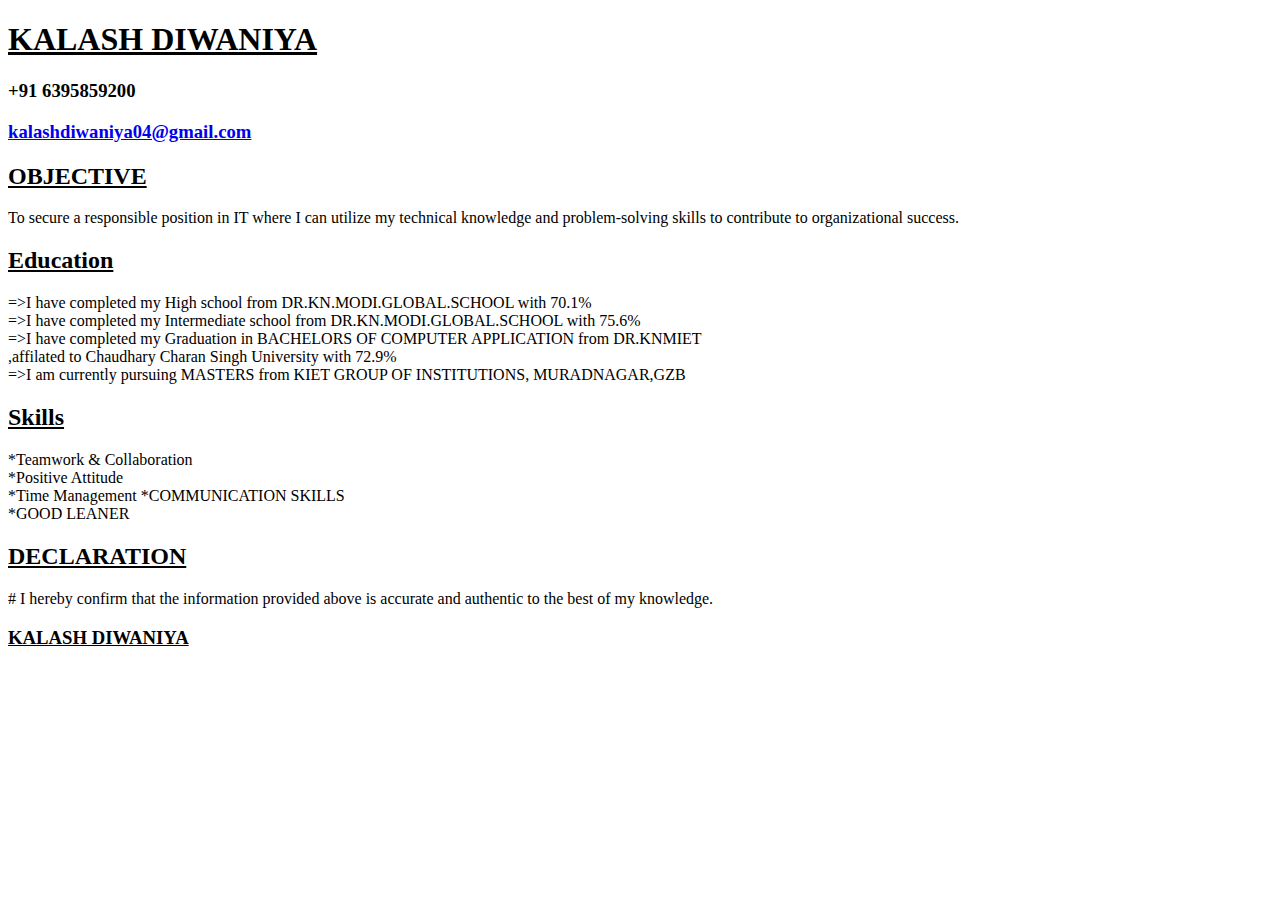
<file: index.html>
<!DOCTYPE html>
<html>
    <head>
       <title> Kalash Resume</title>


   </head>
    <body>
      
     <h1><u>KALASH DIWANIYA</u> </h1>
 <h3 alt="Contact no." height="28" width="40"> +91 6395859200 </h3<br>
<h3 alt="gmail" height="28" width="40"> <a href="kalashdiwaniya04@gmail.com" target="_blank">kalashdiwaniya04@gmail.com</a> </h3>


<h2><u> OBJECTIVE</u> </h2>
<p> To secure a responsible position in IT where I can utilize my technical knowledge and problem-solving skills to contribute to organizational success.</p>


<h2><u> Education</u></h2> 
<p>=>I have completed my High school from DR.KN.MODI.GLOBAL.SCHOOL with 70.1% <br>
=>I have completed my Intermediate school from  DR.KN.MODI.GLOBAL.SCHOOL with 75.6%<br>
=>I have completed my Graduation in BACHELORS OF COMPUTER APPLICATION from  DR.KNMIET <BR>  
,affilated to Chaudhary Charan Singh University with 72.9% <br>
=>I am currently pursuing MASTERS from KIET GROUP OF INSTITUTIONS, MURADNAGAR,GZB <br>
</p>


<H2><u>Skills </u></H2>
<P> *Teamwork & Collaboration<BR>
*Positive Attitude<BR>
*Time Management
*COMMUNICATION SKILLS<BR>
*GOOD LEANER<BR>
</P>





<H2><u> DECLARATION </u> </H2>
<P>
# I hereby confirm that the information provided above is accurate and authentic to the best of my knowledge.<BR>
<H3><u>KALASH DIWANIYA </u></H3>

</BODY>
</HTML>
</file>
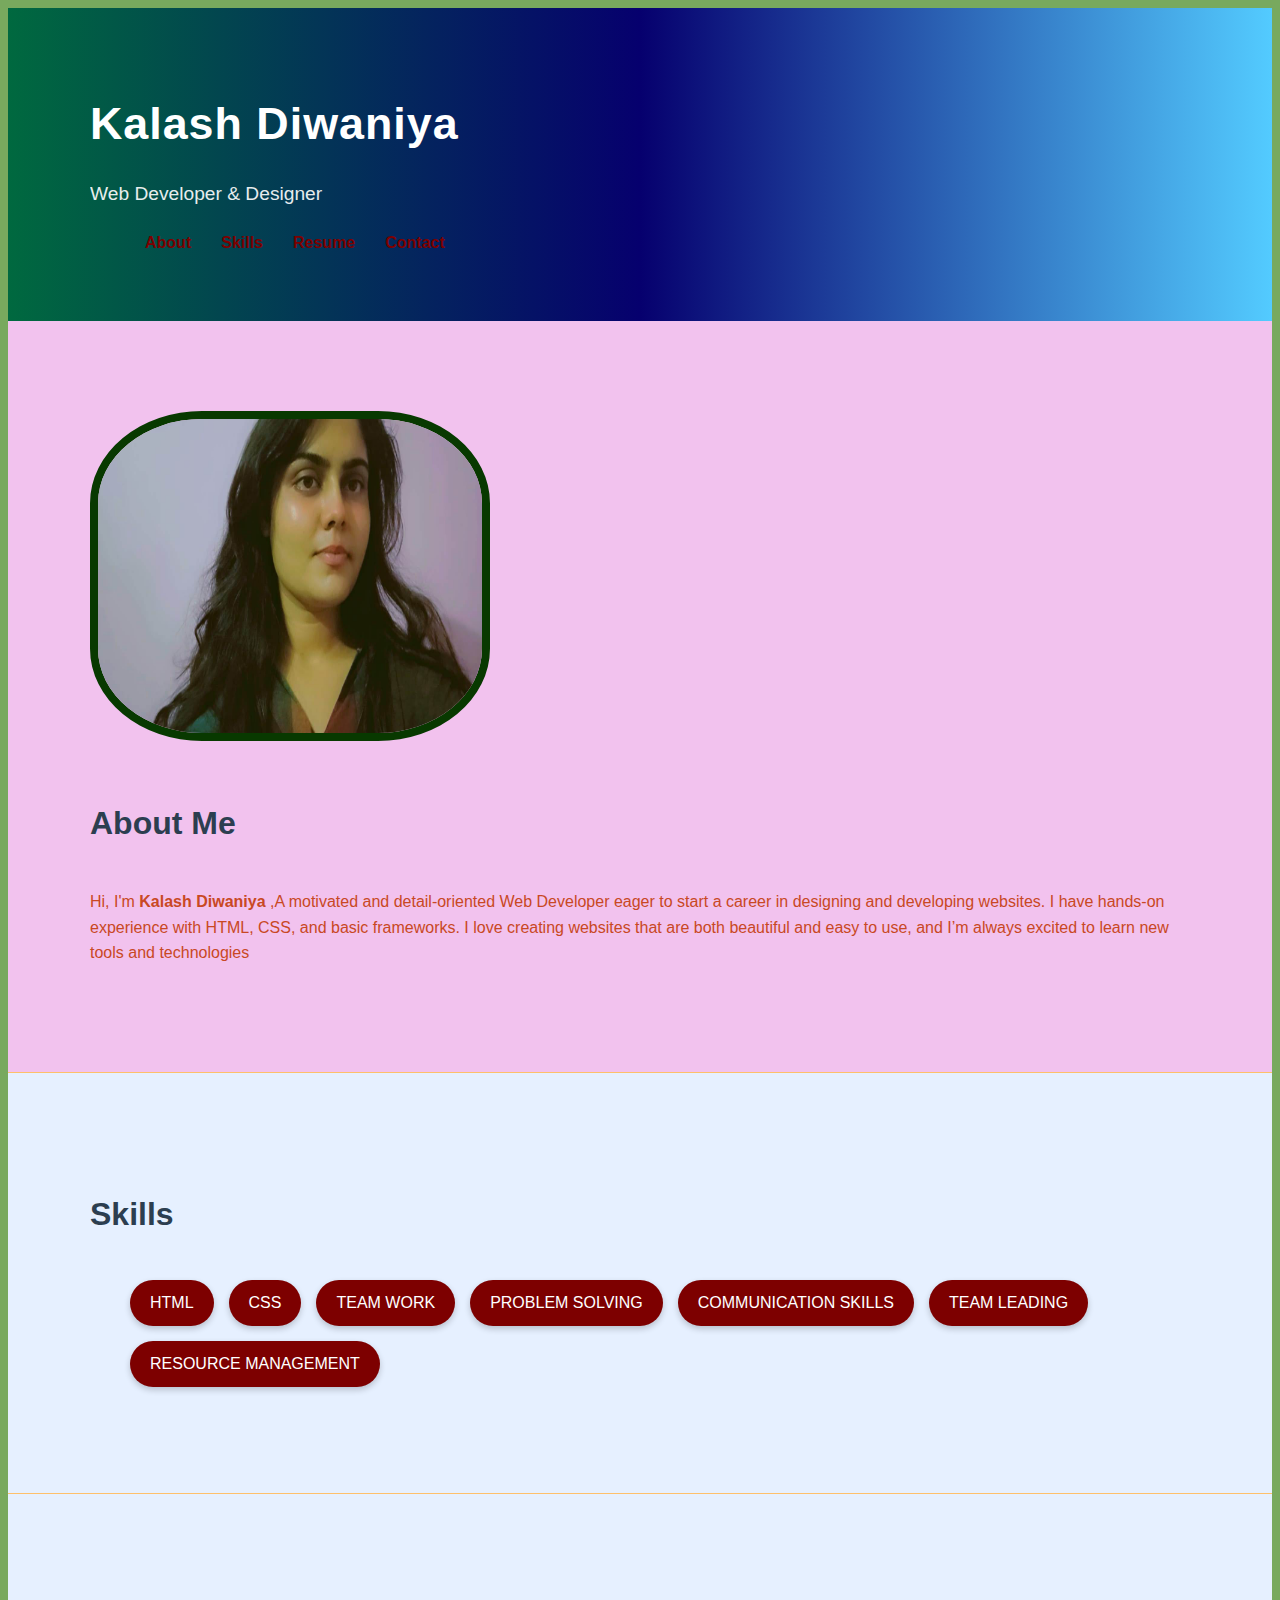
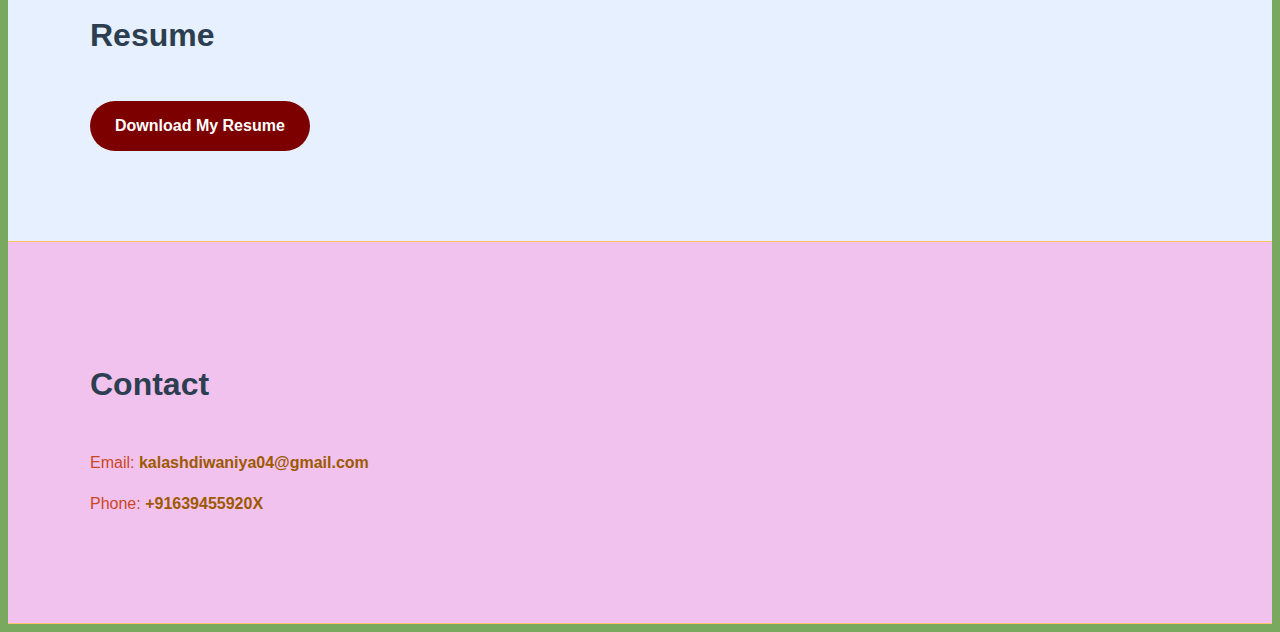
<file: kalash portfolio/index.html>
<!DOCTYPE html>
<html lang="en">
<head>
  <meta charset="UTF-8" />
  <meta name="viewport" content="width=device-width, initial-scale=1.0"/>
  <title>Kalash Diwaniya| Portfolio</title>
  <link rel="stylesheet" href="style.css"/>
 
</head>
<body>

  <header>
    <div class="container">
      <h1>Kalash Diwaniya</h1>
      <p>Web Developer & Designer</p>
      <nav>
        <ul>
          <li><a href="#about">About</a></li>
          <li><a href="#skills">Skills</a></li>
          <li><a href="#resume">Resume</a></li>
          <li><a href="#contact">Contact</a></li>
        </ul>
      </nav>
    </div>
  </header>

  <section id="about" class="section">
    <div class="container about">
      <img src="kk.jpg" alt="Kalash Photo" />
      <div>
        <h2>About Me</h2>
        <p>Hi, I'm <strong>Kalash Diwaniya </strong>,A motivated and detail-oriented Web Developer eager to start a career in designing and developing websites. I have hands-on experience with HTML, CSS, and basic frameworks. I love creating websites that are both beautiful and easy to use, and I’m always excited to learn new tools and technologies</p>
      </div>
    </div>
  </section>

  <section id="skills" class="section colored">
    <div class="container">
      <h2>Skills</h2>
      <ul class="skills">
        <li>HTML</li>
        <li>CSS</li>
        <li>TEAM WORK</li>
<li>PROBLEM SOLVING</li>
<li>COMMUNICATION SKILLS</li>
<li>TEAM LEADING</li>
<LI>RESOURCE MANAGEMENT </LI>
      </ul>
    </div>
  </section>

  <section id="resume" class="section colored">
    <div class="container">
      <h2>Resume</h2>
      <a href="KD resume.html" download class="button">Download My Resume</a>
    </div>
  </section>

  <section id="contact" class="section">
    <div class="container">
      <h2>Contact</h2>
      <p>Email: <a href="mailto:kalashdiwaniya04@gmail.com">kalashdiwaniya04@gmail.com</a></p>
      <p>Phone: <a href="tel:+91 639455920X">+91639455920X</a></p>
    </div>
  </section>

</body>
</html>
</file>
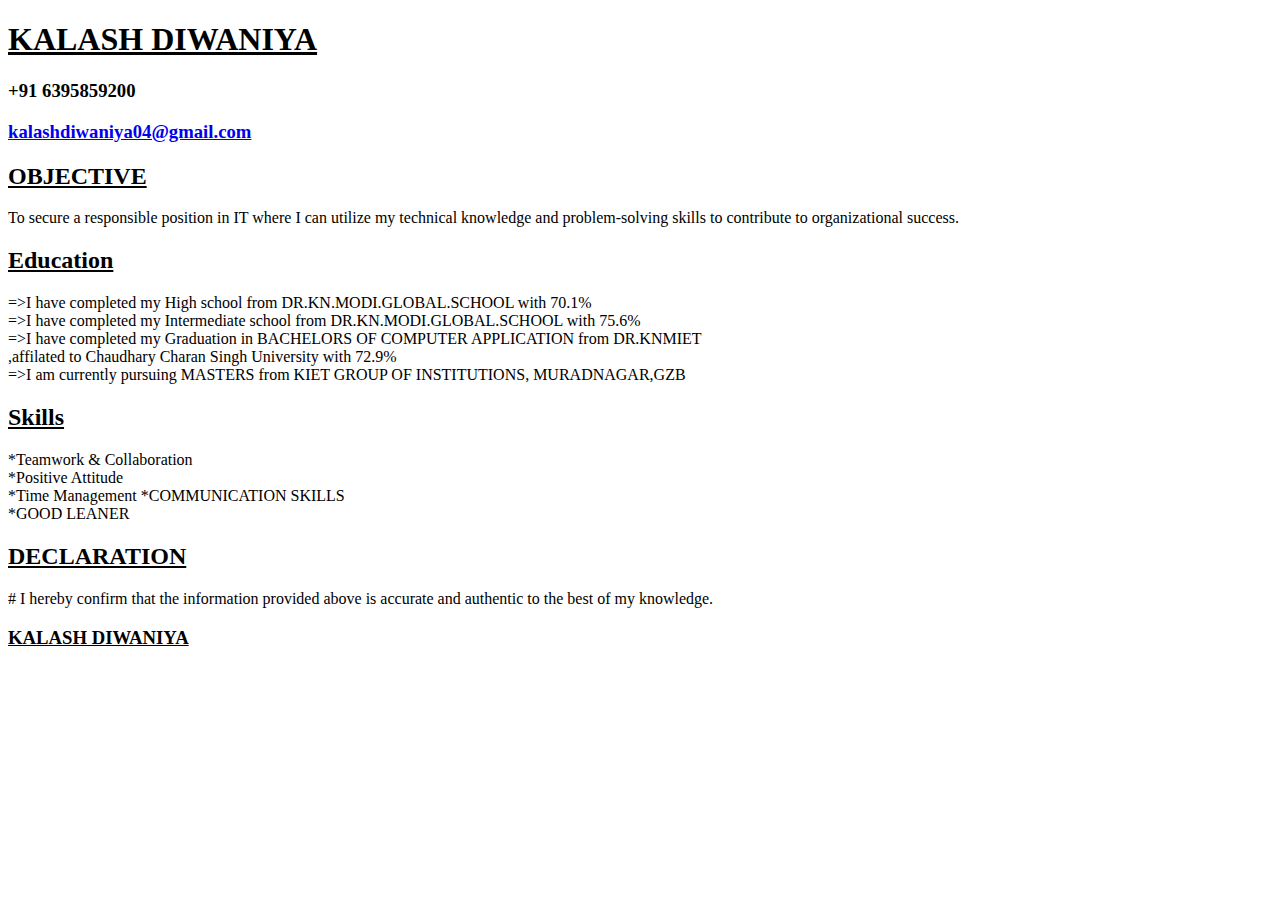
<file: kalash portfolio/KD resume.html>
<!DOCTYPE html>
<html>
    <head>
       <title> Kalash Resume</title>


   </head>
    <body>
      
     <h1><u>KALASH DIWANIYA</u> </h1>
 <h3 alt="Contact no." height="28" width="40"> +91 6395859200 </h3<br>
<h3 alt="gmail" height="28" width="40"> <a href="kalashdiwaniya04@gmail.com" target="_blank">kalashdiwaniya04@gmail.com</a> </h3>


<h2><u> OBJECTIVE</u> </h2>
<p> To secure a responsible position in IT where I can utilize my technical knowledge and problem-solving skills to contribute to organizational success.</p>


<h2><u> Education</u></h2> 
<p>=>I have completed my High school from DR.KN.MODI.GLOBAL.SCHOOL with 70.1% <br>
=>I have completed my Intermediate school from  DR.KN.MODI.GLOBAL.SCHOOL with 75.6%<br>
=>I have completed my Graduation in BACHELORS OF COMPUTER APPLICATION from  DR.KNMIET <BR>  
,affilated to Chaudhary Charan Singh University with 72.9% <br>
=>I am currently pursuing MASTERS from KIET GROUP OF INSTITUTIONS, MURADNAGAR,GZB <br>
</p>


<H2><u>Skills </u></H2>
<P> *Teamwork & Collaboration<BR>
*Positive Attitude<BR>
*Time Management
*COMMUNICATION SKILLS<BR>
*GOOD LEANER<BR>
</P>





<H2><u> DECLARATION </u> </H2>
<P>
# I hereby confirm that the information provided above is accurate and authentic to the best of my knowledge.<BR>
<H3><u>KALASH DIWANIYA </u></H3>

</BODY>
</HTML>
</file>
<file: kalash portfolio/style.css>
/* Reset & Base Styles */
* {
  margin: 100;
  padding: 200;
  box-sizing: border-box;
}

body {
  font-family: 'Poppins', sans-serif;
  line-height: 1.6;
  background-color: #78a95e;
  color: #c94824;
  scroll-behavior: smooth;
}

.container {
  width: 90%;
  max-width: 1100px;
  margin: auto;
  padding: 30px 0;
}

/* Header */
header {
  background: linear-gradient(to right, #00693f, #06006e, #53cbff);
  color: white;
  text-align: left;
  padding:  20px;
}

header h1 {
  font-size: 2.8rem;
  margin-bottom: 10px;
  letter-spacing: 1px;
}

header p {
  font-size: 1.2rem;
  opacity: 0.9;
}

nav ul {
  list-style: none;
  display: flex;
  justify-content: left;
  flex-wrap: wrap;
  margin-top: 20px;
}

nav li {
  margin: 0 15px;
}

nav a {
  text-decoration: none;
  color:#7d0000;
  font-weight: 800;
  transition: color 0.3s ease;
}

nav a:hover {
  color: #ffffff;
}

/* Section */
.section {
  padding: 60px 0;
  background-color: rgb(242, 194, 238);
  border-bottom: 1px solid #fec06a;
}

.section h2 {
  text-align: left;
  font-size: 2rem;
  color: #2c3e50;
  margin-bottom: 40px;
}

/* Colored Section */
.section.colored {
  background-color: #e6f0ff;
}

/* About Section */
.about {
  display: flex;
  flex-wrap: wrap;
  align-items: left;
  gap: 30px;
}

.about img {
  width: 400px;
  height: 330px;
  border-radius: 28%;
  box-align: left;
  object-fit: fill;
  border: 8px solid #083900;
  box-shadow: 100 4px 120px rgba(0,0,0,0.2);

}

/* Skills */
.skills {
  display: flex;
  flex-wrap: wrap;
  justify-content: left;
  gap: 15px;
  list-style: none;
}

.skills li {
  background: #7d0000;
  color: white;
  padding: 10px 20px;
  border-radius: 25px;
  font-weight: 500;
  box-shadow: 0 3px 6px rgba(0,0,0,0.2);
  transition: transform 0.2s ease;
}

.skills li:hover {
  transform: scale(1.08);
}

/* Button */
.button {
  display: inline-block;
  background: #7d0000;
  color: #fff;
  padding: 12px 25px;
  border-radius: 30px;
  text-decoration: none;
  font-weight: 600;
  transition: background 0.3s ease;
}

.button:hover {
  background: #7d0000;
}

/* Contact */
#contact a {
  color: #9d5900;
  text-decoration: none;
  font-weight: 600;
}

#contact a:hover {
  text-decoration: underline;
}

/* Footer */
footer {
  background: #f9ff53;
  color: white;
  text-align: left;
  padding: 20px;
  font-size: 0.9rem;
}
</file>
